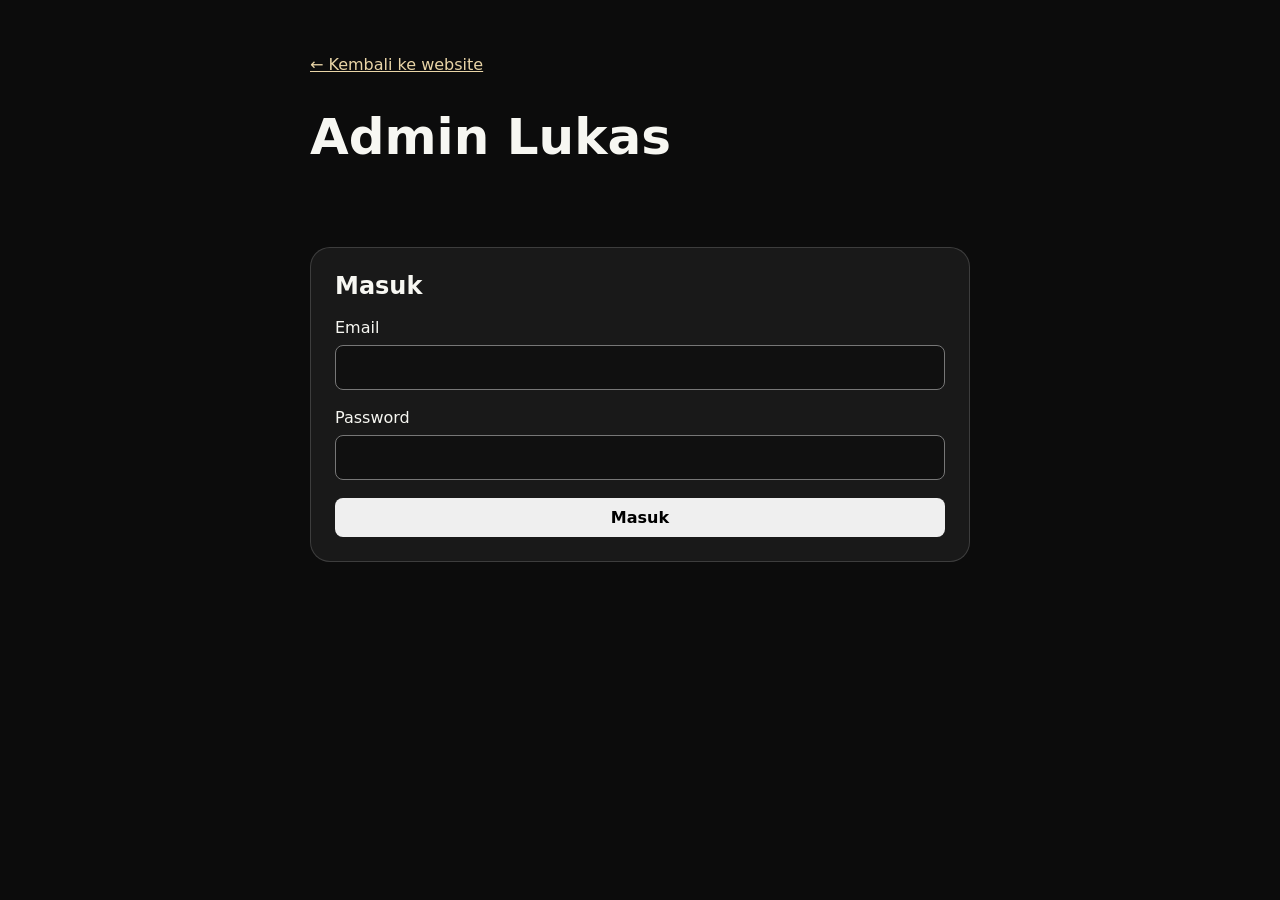
<file: admin.html>
<!doctype html><html lang="id"><head><meta charset="utf-8"><meta name="viewport" content="width=device-width,initial-scale=1"><meta name="robots" content="noindex,nofollow"><title>Admin · Lukas</title><link rel="stylesheet" href="style.css"></head><body>
<main class="admin-layout"><a class="back" href="./">← Kembali ke website</a><h1>Admin Lukas</h1><p id="notice" role="status"></p>
<form id="loginForm" class="admin-card"><h2>Masuk</h2><label>Email<input type="email" id="email" autocomplete="username" required></label><label>Password<input type="password" id="password" autocomplete="current-password" required></label><button type="submit">Masuk</button></form>
<section id="dashboard" hidden><button id="logout" type="button">Keluar</button><form id="postForm" class="admin-card"><h2>Posting momen</h2><label>Cerita / caption<textarea id="caption" rows="5" maxlength="5000" placeholder="Cerita hari ini..."></textarea></label><label>Foto atau video (opsional, maks. 50 MB)<input type="file" id="media" accept="image/jpeg,image/png,image/webp,image/gif,video/mp4,video/webm,video/quicktime"></label><button type="submit" id="publish">Terbitkan</button></form><h2>Postingan terbaru</h2><div id="adminPosts"></div></section></main>
<script src="config.js"></script><script type="module" src="admin.js"></script></body></html>
</file>
<file: style.css>
*{box-sizing:border-box}html{scroll-behavior:smooth}body{margin:0;font-family:Inter,ui-sans-serif,system-ui,-apple-system,BlinkMacSystemFont,"Segoe UI",sans-serif;background:#0c0c0c;color:#f7f7f2}.nav{position:fixed;z-index:20;top:0;left:0;right:0;display:flex;align-items:center;justify-content:space-between;padding:14px clamp(18px,5vw,72px);background:rgba(12,12,12,.76);backdrop-filter:blur(14px);border-bottom:1px solid #ffffff14}.brand{display:flex;align-items:center;gap:10px;color:#fff;text-decoration:none;font-weight:800;font-size:clamp(13px,2vw,17px)}.brand img{width:38px;height:38px;border-radius:50%;object-fit:cover;border:2px solid #fff}.navlink{color:#d8d8d8;text-decoration:none;font-size:14px}.hero{min-height:100svh;display:grid;place-items:center;padding:110px 20px 60px;background:radial-gradient(circle at 50% 25%,#3b3427 0,#171512 32%,#0c0c0c 70%)}.hero-card{text-align:center;max-width:850px}.avatar{width:clamp(140px,25vw,220px);height:clamp(140px,25vw,220px);object-fit:cover;border-radius:50%;border:5px solid #f6f1df;box-shadow:0 24px 70px #000}.eyebrow{font-size:12px;letter-spacing:.28em;font-weight:800;color:#c9b889;margin:24px 0 8px}.hero h1{font-size:clamp(40px,8vw,92px);line-height:.95;letter-spacing:-.065em;margin:0;overflow-wrap:anywhere}.lead{color:#bbb;max-width:560px;margin:24px auto;font-size:clamp(16px,2vw,20px);line-height:1.6}.button{display:inline-block;background:#f3ecd9;color:#111;padding:13px 20px;border-radius:999px;text-decoration:none;font-weight:800;margin-top:8px}.gallery-section{max-width:1180px;margin:auto;padding:100px 20px}.section-head{text-align:center;margin-bottom:36px}.section-head .eyebrow{margin-top:0}.section-head h2{font-size:clamp(34px,6vw,64px);margin:4px 0 10px;letter-spacing:-.04em}.section-head>p:last-child{color:#999}.gallery{display:grid;grid-template-columns:repeat(2,1fr);gap:16px}.photo{padding:0;border:0;background:none;overflow:hidden;border-radius:22px;cursor:pointer;min-height:360px}.photo img{width:100%;height:100%;min-height:360px;max-height:680px;display:block;object-fit:cover;transition:transform .45s ease,filter .45s}.photo:hover img{transform:scale(1.025);filter:brightness(1.07)}footer{text-align:center;color:#777;padding:30px 20px 50px;border-top:1px solid #ffffff12}.lightbox{position:fixed;inset:0;z-index:99;background:#000e;display:none;place-items:center;padding:30px}.lightbox.open{display:grid}.lightbox img{max-width:min(100%,1000px);max-height:88vh;border-radius:14px}.close{position:absolute;right:22px;top:14px;border:0;background:transparent;color:#fff;font-size:44px;cursor:pointer}@media(max-width:680px){.gallery{grid-template-columns:1fr}.photo,.photo img{min-height:430px}.brand span{max-width:220px;overflow:hidden;text-overflow:ellipsis;white-space:nowrap}}

.navlinks{display:flex;align-items:center;gap:18px}.video-section{max-width:1180px;margin:auto;padding:100px 20px 20px}.video-frame{max-width:900px;margin:0 auto;padding:10px;border:1px solid #ffffff18;border-radius:28px;background:linear-gradient(145deg,#1b1b1b,#101010);box-shadow:0 30px 90px #0008}.video-frame video{width:100%;max-height:78vh;display:block;border-radius:20px;background:#000;object-fit:contain}@media(max-width:680px){.navlinks{gap:12px}.video-section{padding-top:80px}.video-frame{padding:6px;border-radius:20px}.video-frame video{border-radius:15px}}

.post-section{max-width:1180px;margin:auto;padding:95px 20px 0;scroll-margin-top:75px}.post-card{max-width:720px;margin:auto;padding:22px;background:#171717;border:1px solid #ffffff18;border-radius:24px;box-shadow:0 22px 70px #0005}.post-header{display:flex;align-items:center;gap:12px}.post-header>div{display:flex;flex-direction:column;gap:3px}.post-header time{font-size:13px;color:#a8a8a8}.post-avatar{width:44px;height:44px;object-fit:cover;border-radius:50%}.post-caption{font-size:clamp(19px,3vw,24px);margin:22px 0}.post-card video{display:block;width:100%;max-height:620px;aspect-ratio:480/864;object-fit:contain;background:#000;border-radius:16px}@media(max-width:680px){.post-section{padding-top:80px}.post-card{padding:14px;border-radius:18px}.post-card video{border-radius:12px}.brand span{max-width:160px}}
.live-posts{display:grid;gap:24px;margin-bottom:24px}.post-media{display:block;width:100%;max-height:660px;object-fit:contain;border-radius:16px;background:#090909}.info-section{max-width:760px;margin:0 auto;padding:90px 20px;border-top:1px solid #ffffff18;scroll-margin-top:75px}.info-section h2{font-size:clamp(32px,6vw,54px);margin:8px 0}.info-section p:last-child{color:#bbb;line-height:1.7;font-size:18px}.info-section a{color:#e9d5a7}.admin-layout{max-width:700px;margin:0 auto;padding:55px 20px}.admin-layout .back{color:#e9d5a7}.admin-layout h1{font-size:clamp(32px,6vw,50px)}.admin-card{display:grid;gap:18px;padding:24px;border:1px solid #ffffff28;border-radius:20px;background:#191919;margin:24px 0}.admin-card h2{margin:0}.admin-card label{display:grid;gap:8px}.admin-card input,.admin-card textarea{width:100%;padding:12px;border:1px solid #777;background:#101010;color:#fff;border-radius:8px;font:inherit}.admin-layout button{cursor:pointer;padding:10px 16px;border:0;border-radius:8px;font:inherit;font-weight:700}.admin-layout button:disabled{opacity:.5;cursor:wait}.admin-row{display:flex;justify-content:space-between;align-items:center;gap:16px;padding:14px 0;border-bottom:1px solid #ffffff26}.admin-row span{overflow-wrap:anywhere}#notice{min-height:1.5em;color:#e9d5a7}@media(max-width:760px){.navlinks{gap:8px;flex-wrap:wrap;justify-content:flex-end}.navlink{font-size:12px}.brand span{max-width:105px}}
[hidden]{display:none!important}
</file>
